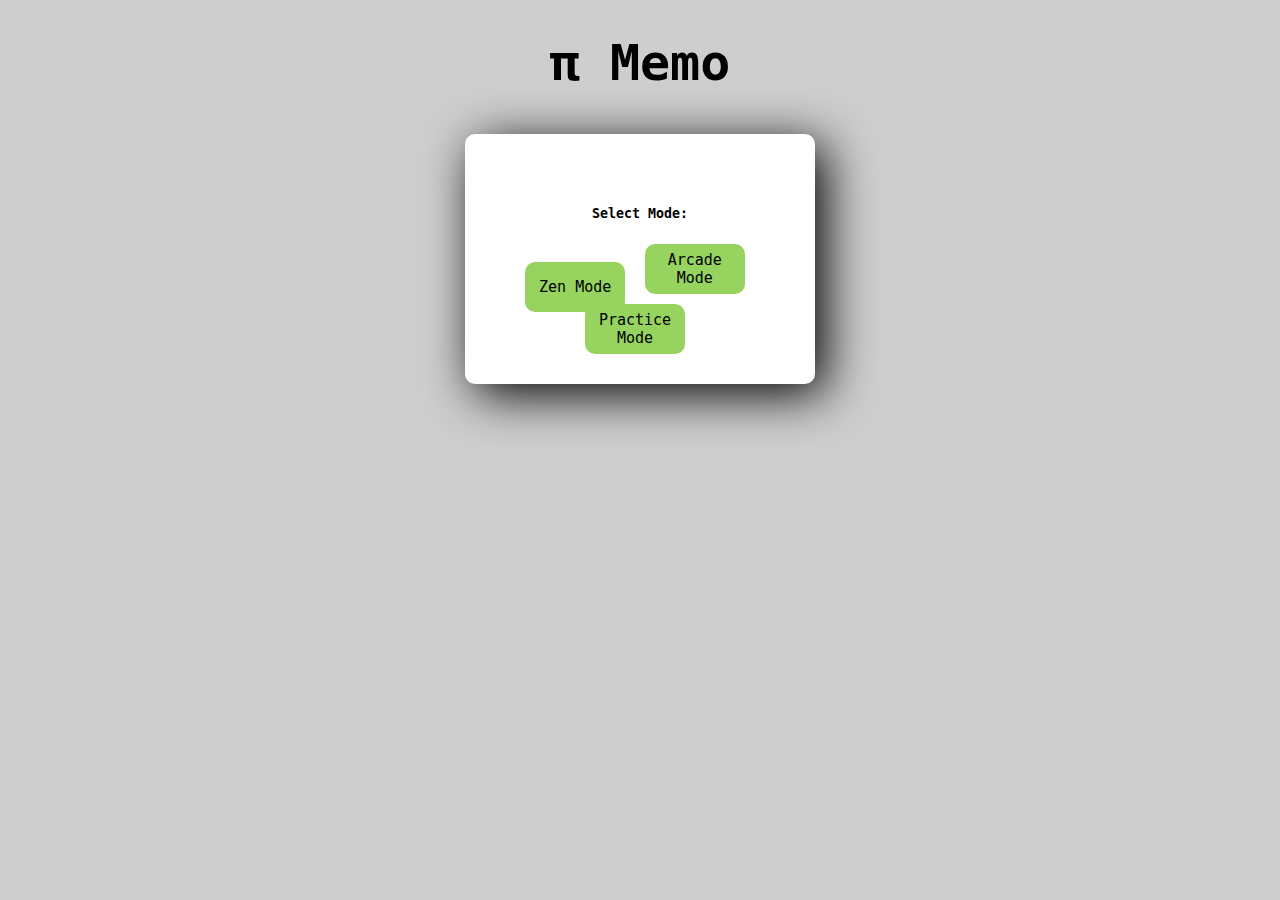
<file: index.html>
<!DOCTYPE html>
<html lang="en">
<head>
    <!-- Google tag (gtag.js) -->
<script async src="https://www.googletagmanager.com/gtag/js?id=G-99RK5C60HD"></script>
<script>
  window.dataLayer = window.dataLayer || [];
  function gtag(){dataLayer.push(arguments);}
  gtag('js', new Date());

  gtag('config', 'G-99RK5C60HD');
</script>
    <meta charset="UTF-8">
    <meta name="viewport" content="width=device-width, initial-scale=1.0">
    <title>MemorizePi or PiMemo - the way to know the digits</title>
    <link rel="stylesheet" href="style.css">
    <script async src="https://pagead2.googlesyndication.com/pagead/js/adsbygoogle.js?client=ca-pub-2766173875920542"
     crossorigin="anonymous"></script>
    <meta name="google-adsense-account" content="ca-pub-7475105458249496">
</head>
<body>
    <center>
    <h1 id="memo">π Memo</h1>
    <div id="modes">
        <h5 align="center">Select Mode:</h5>
        <div style="display: inline;">
            <a href="zen.html"><button class="gb">Zen Mode</button></a>
            <a href="arcade.html"><button style="position: relative; bottom: 8.5px; margin: 10px;" class="gb"> Arcade Mode</button></a>
            <a href="practice.html"><button style="position: relative; bottom: 8.5px; margin-right: 10px;" class="gb"> Practice Mode</button></a>
        </div>
    </div>
    </center>
    <script type="text/javascript">
var infolinks_pid = 3415375;
var infolinks_wsid = 0;
</script>
<script type="text/javascript" src="http://resources.infolinks.com/js/infolinks_main.js"></script>
<script type="text/javascript">
var infolinks_pid = 3415375;
var infolinks_wsid = 0;
</script>
<script type="text/javascript" src="http://resources.infolinks.com/js/infolinks_main.js"></script>
</body>
</html>
</file>
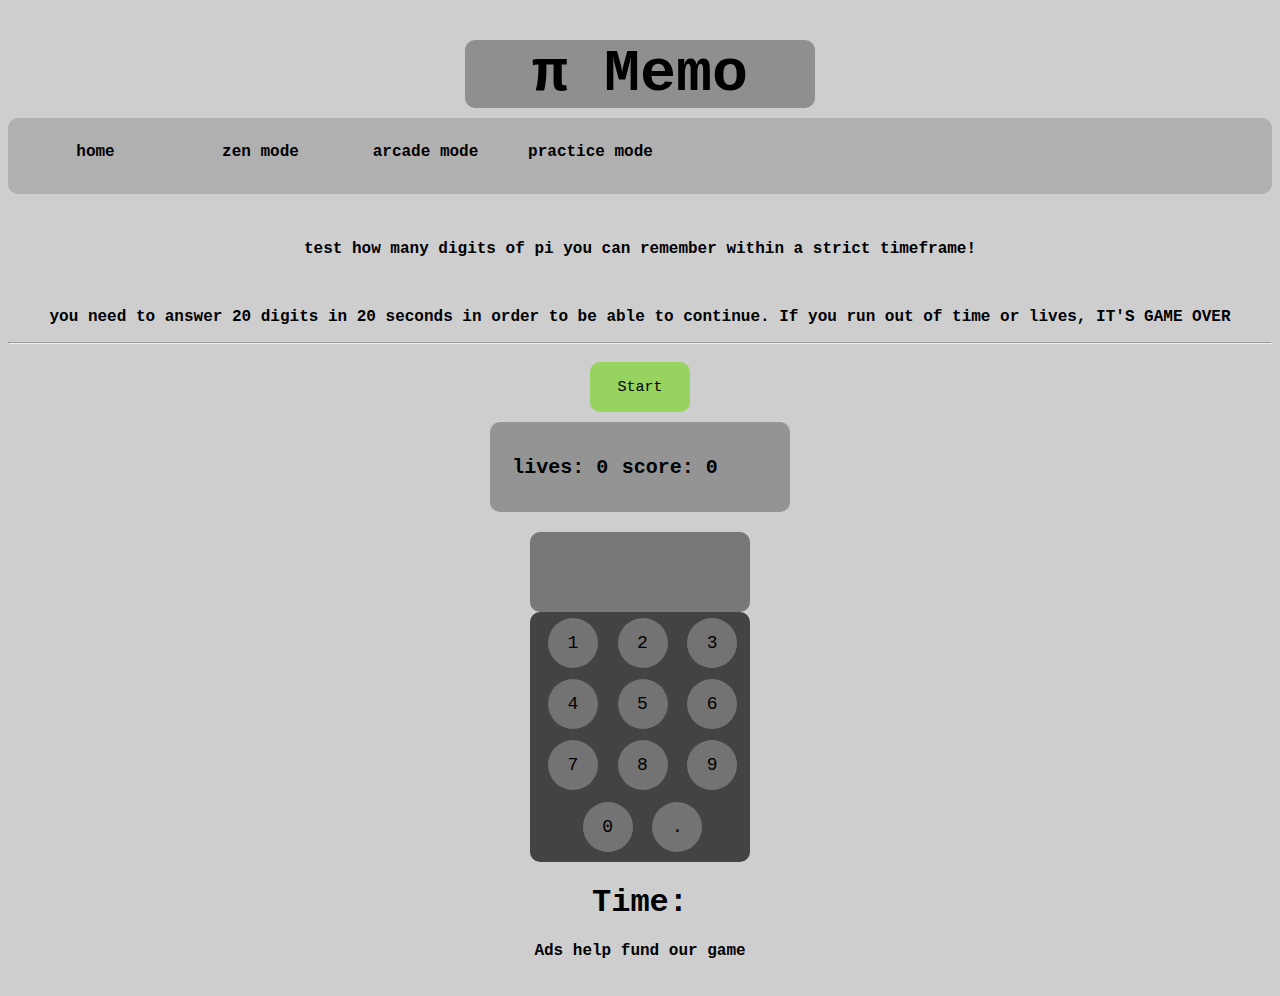
<file: arcade.html>
<!DOCTYPE html>
<html lang="en">

<head>
  <meta charset="UTF-8">
  <meta name="viewport" content="width=device-width, initial-scale=1.0">
  <title>Arcade Mode</title>
  <link rel="stylesheet" href="style.css">
<script async src="https://pagead2.googlesyndication.com/pagead/js/adsbygoogle.js?client=ca-pub-2766173875920542"
     crossorigin="anonymous"></script>
  <!-- Google tag (gtag.js) -->
<script async src="https://www.googletagmanager.com/gtag/js?id=G-99RK5C60HD"></script>
<script>
  window.dataLayer = window.dataLayer || [];
  function gtag(){dataLayer.push(arguments);}
  gtag('js', new Date());

  gtag('config', 'G-99RK5C60HD');
</script>
</head>

<body id="wut">
  <script async src="https://pagead2.googlesyndication.com/pagead/js/adsbygoogle.js?client=ca-pub-2766173875920542"
     crossorigin="anonymous"></script>
<!-- Ads for pi -->
<ins class="adsbygoogle"
     style="display:block"
     data-ad-client="ca-pub-2766173875920542"
     data-ad-slot="5021794135"
     data-ad-format="auto"
     data-full-width-responsive="true"></ins>
<script>
     (adsbygoogle = window.adsbygoogle || []).push({});
</script>
  <center>
    <b>
      <h1 class="large">π Memo</h1>
      <nav id="hornav">
        <li><a href="index.html">home</a></li>
        <li><a href="zen.html">zen mode</a></li>
        <li><a href="arcade.html">arcade mode</a></li>
        <div class="wl"></div>
        <li><a href="practice.html">practice mode</a></li>
        <div class="wl"></div>
        <hr class="WIDE">
      </nav>
      <nav id="vn">
        <details id="vertnav">
          <summary style="margin-bottom: 10px; font-size: 25px">modes</summary>
          <div id="superior">
            <a href="index.html">
              <li href="index.html">home</li>
            </a>
          </div>
          <div class="bcool">

            <a href="zen.html">
              <li>zen mode</li>
            </a>
          </div>
          <div class="bcool">

            <a href="arcade.html">
              <li>arcade mode</li>
            </a>
          </div>
          <div id="inferior">

            <a href="practice.html">
              <li>practice mode</li>
            </a>

          </div>
        </details>
      </nav>
      <p>test how many digits of pi you can remember within a strict timeframe!</p><br>
      <p>you need to answer 20 digits in 20 seconds in order to be able to continue. If you run out of time or lives,
        IT'S GAME OVER</p><hr>
      <button class="gb" style="margin: 10px" onclick="disapear()">Start</button>
      <div id="sl">
        <h5 id="lives">lives: 3</h5>
        <h5 id="score">score: 0</h5>
      </div>
      <div id="output">

      </div>
      <div id="numberPad">
        <div class="row">
          <button onclick="func('1')">1</button>
          <button onclick="func('2')">2</button>
          <button onclick="func('3')">3</button>
        </div>
        <div class="row">
          <button onclick="func('4')">4</button>
          <button onclick="func('5')">5</button>
          <button onclick="func('6')">6</button>
        </div>
        <div class="row">
          <button onclick="func('7')">7</button>
          <button onclick="func('8')">8</button>
          <button onclick="func('9')">9</button>
        </div>
        <div class="row">
          <div id="useless"></div>
          <button id="marg" onclick="func('0')">0</button>
          <button onclick="func('.')">.</button>
        </div>
      </div>
      <div id="popup">
        <center>
          <h1>You Lose!</h1>
          <h5 id="spore"></h5>
          <h5 id="next"></h5>
          <button onclick="disapear()" class="gb">Try Again</button>
          <a href="index.html"><button class="gb" class="relat"
              style="position: relative; bottom: 8.5px; margin-right: 10px; font-size:10px">Back to home
              screen</button></a>
        </center>
      </div>
      <h1 id="time">Time: </h1>
      <p>Ads help fund our game</p>
      <!-- AdForGames.com code begin -->
<script style="margin-right: 50%; margin-left:50%">var afg={};afg.u=6426;afg.s=3;
document.write("<sc"+"ript src='//js.adforgames.com/cd.js'></sc"+"ript>");</script>
<!-- AdForGames.com code end -->
  </center>
  <div>
  <h1 class="cd" id="a1">3</h1>
  <h1 class="cd" id="a2">2</h1>
  <h1 class="cd" id="a3">1</h1>
  <h1 class="cd" id="a4">GO</h1>
  </div>
  <script type="text/javascript">
var infolinks_pid = 3415375;
var infolinks_wsid = 0;
</script>
<script type="text/javascript" src="http://resources.infolinks.com/js/infolinks_main.js"></script>
<script src="main.js"></script>
</body>

</html>
</file>
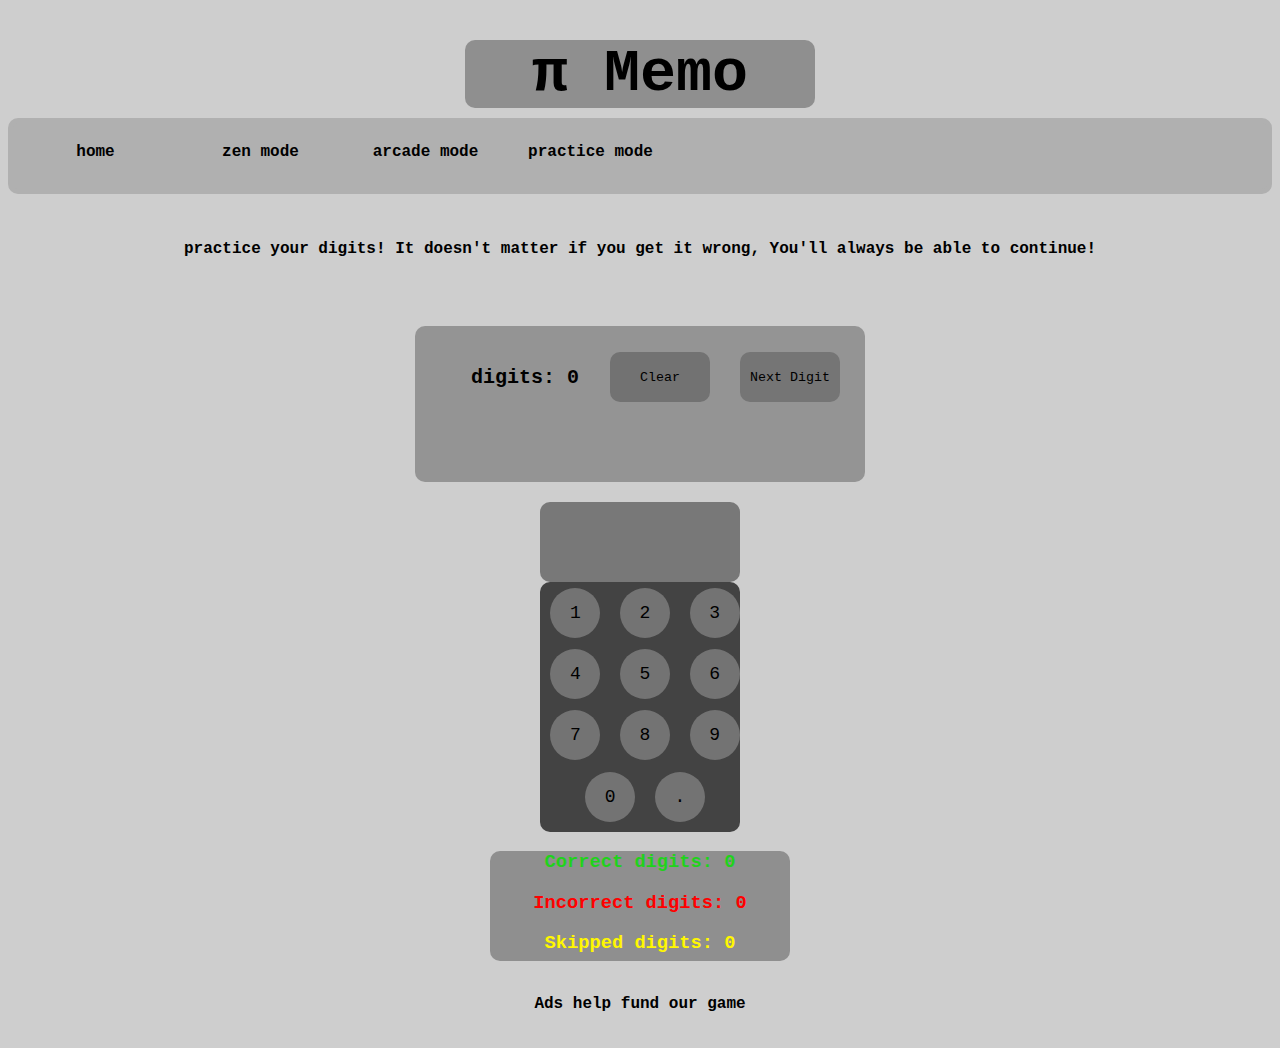
<file: practice.html>
<!DOCTYPE html>
<html lang="en">

<head>
  <meta charset="UTF-8">
  <meta name="viewport" content="width=device-width, initial-scale=1.0">
  <title>practice mode</title>
  <link rel="stylesheet" href="style3.css">
  <script async src="https://pagead2.googlesyndication.com/pagead/js/adsbygoogle.js?client=ca-pub-2766173875920542"
     crossorigin="anonymous"></script>
  <meta name="google-adsense-account" content="ca-pub-7475105458249496">
  <!-- Google tag (gtag.js) -->
<script async src="https://www.googletagmanager.com/gtag/js?id=G-99RK5C60HD"></script>
<script>
  window.dataLayer = window.dataLayer || [];
  function gtag(){dataLayer.push(arguments);}
  gtag('js', new Date());

  gtag('config', 'G-99RK5C60HD');
</script>
</head>

<body>
  <script async src="https://pagead2.googlesyndication.com/pagead/js/adsbygoogle.js?client=ca-pub-2766173875920542"
     crossorigin="anonymous"></script>
<!-- Ads for pi -->
<ins class="adsbygoogle"
     style="display:block"
     data-ad-client="ca-pub-2766173875920542"
     data-ad-slot="5021794135"
     data-ad-format="auto"
     data-full-width-responsive="true"></ins>
<script>
     (adsbygoogle = window.adsbygoogle || []).push({});
</script>
  <center>
    <b>
      <h1 class="large">π Memo</h1>
      <nav id="hornav">
        <li><a href="index.html">home</a></li>
        <li><a href="zen.html">zen mode</a></li>
        <li><a href="arcade.html">arcade mode</a></li>
        <div class="wl"></div>
        <li><a href="practice.html">practice mode</a></li>
        <div class="wl"></div>
        <hr class="WIDE">
      </nav>
      <nav id="vn">
        <details id="vertnav">
          <summary style="margin-bottom: 10px; font-size: 25px">modes</summary>
          <div id="superior">
            <a href="index.html">
              <li href="index.html">home</li>
            </a>
          </div>
          <div class="bcool">

            <a href="zen.html">
              <li>zen mode</li>
            </a>
          </div>
          <div class="bcool">

            <a href="arcade.html">
              <li>arcade mode</li>
            </a>
          </div>
          <div id="inferior">

            <a href="practice.html">
              <li>Practice mode</li>
            </a>

          </div>
        </details>
      </nav>
      <p>practice your digits! It doesn't matter if you get it wrong, You'll always be able to continue!</p>
      <br>
      <div id="sl">
        <h5 id="score">digits: 0</h5>
        <div id="idk">
          <button onclick="skip()"
            style="background-color: rgb(117, 117, 117); width: 100px; height: 50px; border-radius: 10px; border: 0px; margin-left: 30px; position: relative; left: 60px">Next
            Digit</button>
          <div style="display: block">
            <button onclick="back()"
              style="background-color: rgb(114, 114, 114); width: 100px; height: 50px; border-radius: 10px; border: 0px;"
              class="relat">Clear</button>
          </div>
        </div>
      </div>
      <div id="output">
        <div id="innie"></div>
      </div>
      <div id="numberPad">
        <div class="row">
          <button onclick="func('1')">1</button>
          <button onclick="func('2')">2</button>
          <button onclick="func('3')">3</button>
        </div>
        <div class="row">
          <button onclick="func('4')">4</button>
          <button onclick="func('5')">5</button>
          <button onclick="func('6')">6</button>
        </div>
        <div class="row">
          <button onclick="func('7')">7</button>
          <button onclick="func('8')">8</button>
          <button onclick="func('9')">9</button>
        </div>
        <div class="row">
          <div id="useless"></div>
          <button id="marg" onclick="func('0')">0</button>
          <button onclick="func('.')">.</button>
        </div>
      </div>
      <div id="specifity">
        <h3 style="color:rgb(33, 210, 27)" id="corr">Correct digits: 0</h3>
        <h3 style="color: red;" id="inco">Incorrect digits: 0</h3>
        <h3 style="color: rgb(255, 247, 0);" id="skip">Skipped digits: 0</h3>
      </div>
      <br>
      <p>Ads help fund our game</p>
      <!-- AdForGames.com code begin -->
<script style="margin-right: 50%; margin-left:50%">var afg={};afg.u=6426;afg.s=3;
document.write("<sc"+"ript src='//js.adforgames.com/cd.js'></sc"+"ript>");</script>
<!-- AdForGames.com code end -->
  </center>
  <script src="main3.js"></script>
</script>
<script type="text/javascript">
var infolinks_pid = 3415375;
var infolinks_wsid = 0;
</script>
<script type="text/javascript" src="http://resources.infolinks.com/js/infolinks_main.js"></script>
</body>

</html>
</file>
<file: style.css>
#numberPad {
  background-color: rgb(67, 67, 67);
  height: 250px;
  width: 220px;
  border-radius: 10px;

}

body {
  background-color: rgb(206, 206, 206);
}

#numberPad div {
  width: 200px;
  padding-left: 5px;
  padding-top: 1px;
}

#numberPad>div>button {
  width: 50px;
  height: 50px;
  margin: 5px;
  background-color: hsl(0, 0%, 45%);
  border: 0px;
  border-radius: 60%;
  font-size: 18px;
}

#marg {
  margin-left: 54px
}

#output {
  background-color: rgb(120, 120, 120);
  width: 195px;
  height: 40px;
  border-radius: 10px;
  padding: 20px;
  padding-right: 5px;
  left: 10000000000000000000000000000000px
}

.floats {
  float: left;
}

#sl>h5 {
  display: inline-block;
  width: 100px;
  font-size: 20px
}

#sl {
  background-color: hsl(0, 0%, 58%);
  border-radius: 10px;
  margin-bottom: 20px;
  width: 250px;
  padding-right: 50px;
  text-align: center;
}

button:hover {
  opacity: 0.8;
}

#output h1 {
  display: inline;

}

#hnum1 {
  font-size: 100px;
}

@keyframes no {
  0% {
    background-color: rgb(120, 120, 120);
  }

  50% {
    background-color: rgb(255, 0, 0);
  }

  100% {
    background-color: rgb(120, 120, 120);
  }
}

@keyframes no2 {
  0% {
    background-color: rgb(120, 120, 120);
  }

  50% {
    background-color: rgb(255, 0, 0);
  }

  100% {
    background-color: rgb(120, 120, 120);
  }
}

@keyframes no3 {
  0% {
    background-color: rgb(120, 120, 120);
  }

  50% {
    background-color: rgb(255, 0, 0);
  }

  100% {
    background-color: rgb(120, 120, 120);
  }
}

#popup {

  position: fixed;
  top: 40%;
  right: 10%;
  width: 70%;
  height: 40%;
  text-align: center;
  background-color: white;
  border-radius: 10px;
  border: 5px solid black;
  box-shadow: 10px 10px 50px;
  padding: 5px;
  display: none;
}

@keyframes greens {
  0% {
    background-color: rgb(120, 120, 120)
  }

  50% {
    background-color: rgb(10, 255, 25)
  }

  100% {
    background-color: rgb(120, 120, 120)
  }
}

.animd {
  animation: greens;
  animation-duration: 1s;
}

.lose {
  animation: no;
  animation-duration: 1s;
}

.large {

  font-size: 60px;
  background-color: rgb(143, 143, 143);
  width: 350px;
  text-align: center;
  border-radius: 10px;
}

#modes {
  width: 250px;
  height: 150px;
  background-color: white;
  border-radius: 10px;
  box-shadow: 10px 10px 50px;
}

body {
  font-family: monospace, Helvetica, sans-serif;
}

#modes button {
  margin-top: auto;
  text-align: center;
}

#modes {
  margin: 50px;
  padding: 50px
}

#memo {
  font-size: 50px;
  width: 300px;
  height: 50px;
  border-radius: 10px;
}

.gb {
  background-color: #96d35f;
  width: 100px;
  height: 50px;
  border-radius: 10px;
  font-size: 15px;
  border: 0px;
  font-family: monospace
}

.relat {
  position: relative;
  bottom: 50px;
  margin-right: 500px;
}

@media screen and (orientation: portrait) {
  #hornav {
    display: none
  }

  .cd {
    right: 800%
  }
}

@media screen and (orientation: landscape) {
  #vertnav {
    display: none;
  }

  .cd {
    left: 25%
  }
}

#hornav li {
  list-style-type: none;
  float: left;
  margin: 20px;
  height: auto;
  width: 125px
}

#hornav li:hover {
  color: #858585;
}

#hornav {
  position: relative;
  bottom: 30px;
  background-color: #b0b0b0;
  width: auto;
  box-sizing: border-box;
  border: 5px solid #b0b0b0;
  margin-top: 0px;
  margin-left: 0px;
  margin-right: 0px;
  border-radius: 10px;
  overflow-x: hidden;
}

#vertnav div {
  width: auto;
  height: 30px
}

#vertnav div:hover {
  background-color: rgb(186, 186, 186);
  opacity: 0.6
}

#vertnav li {
  font-size: 18px;
  padding: 0px;
  margin: 0px;
}

.bcool {
  border-bottom: 3px solid #b0b0b0;
}

#superior {
  border-bottom: 3px solid #b0b0b0;
  border-top: 3px solid #b0b0b0
}

#inferior {
  border: none
}

#vertnav {
  margin-bottom: 50px;
  margin-top: 0px;
  border: 3px solid #b0b0b0;
  border-radius: 10px;
  background-color: #b1b1b1
}

a {
  text-decoration: none;
  color: black;
}

.WIDE {
  height: 50px;
  border: none
}

.wl {
  height: auto;
  width: 1px;
  background-color: black;
}

li {
  list-style: none
}

button {
  color: black;
  font-family: monospace
}

.cd {
  position: fixed;
  font-size: 200px;
  top: 0%;
  left: 45%;
  color: #ff0000;
  display: none;
}

@keyframes start {
  0% {
    opacity: 1
  }

  100% {
    transform: scale(0.01);
    opacity: 0.1;
    display: none
  }
}

.started {
  animation: start;
  animation-duration: 1000ms
}
</file>
<file: style3.css>
#numberPad {
  background-color: rgb(67, 67, 67);
  height: 250px;
  width: 200px;
  border-radius: 10px;
}

body {
  background-color: rgb(206, 206, 206);
}

#numberPad div {
  width: 200px;
  padding-left: 5px;
  padding-top: 1px;
}

#numberPad>div>button {
  width: 50px;
  height: 50px;
  margin: 5px;
  background-color: hsl(0, 0%, 45%);
  border: 0px;
  border-radius: 60%;
  font-size: 18px;
}

#marg {
  margin-left: 54px
}

#output {
  background-color: rgb(120, 120, 120);
  width: 175px;
  height: 40px;
  border-radius: 10px;
  padding: 20px;
  padding-right: 5px;
}

.floats {
  float: left;
}

#sl>h5 {
  position: relative;
  left: 0px;
  top: 40px;
  width: 200px;
  font-size: 20px
}

#sl {
  background-color: hsl(0, 0%, 58%);
  border-radius: 10px;
  margin-bottom: 20px;
  width: 400px;
  padding-right: 50px;
  text-align: center;
}

#sl>button {
  display: inline-block;
}

button:hover {
  opacity: 0.8;
}

#output h1 {
  display: inline;

}

#hnum1 {
  font-size: 100px;
}

@keyframes no {
  0% {
    background-color: rgb(120, 120, 120);
  }

  50% {
    background-color: rgb(255, 0, 0);
  }

  100% {
    background-color: rgb(120, 120, 120);
  }
}

@keyframes no2 {
  0% {
    background-color: rgb(120, 120, 120);
  }

  50% {
    background-color: rgb(255, 0, 0);
  }

  100% {
    background-color: rgb(120, 120, 120);
  }
}

@keyframes no3 {
  0% {
    background-color: rgb(120, 120, 120);
  }

  50% {
    background-color: rgb(255, 0, 0);
  }

  100% {
    background-color: rgb(120, 120, 120);
  }
}

#popup {
  position: absolute;
  top: 40%;
  right: 25%;
  width: 50%;
  height: 30%;
  text-align: center;
  background-color: white;
  border-radius: 10px;
  border: 5px solid black;
  box-shadow: 10px 10px 50px;
  padding: 5px;
  display: none;
}

#popup button,
#modes button {
  background-color: #96d35f;
  width: 100px;
  height: 50px;
  border-radius: 10px;
  font-size: 15px;
  border: 0px
}

@keyframes greens {
  0% {
    background-color: rgb(120, 120, 120)
  }

  50% {
    background-color: rgb(10, 255, 25)
  }

  100% {
    background-color: rgb(120, 120, 120)
  }
}

.animd {
  animation: greens;
  animation-duration: 1s;
}

.lose {
  animation: no;
  animation-duration: 1s;
}

.large {
  font-size: 60px;
  background-color: rgb(143, 143, 143);
  width: 350px;
  text-align: center;
  border-radius: 10px;
}

#modes {
  width: 250px;
  height: 150px;
  background-color: white;
  border-radius: 10px;
  box-shadow: 10px 10px 50px;
}

body {
  font-family: monospace, Helvetica, sans-serif;
}

#modes button {
  margin-top: auto;
  text-align: center;
}

#modes {
  margin: 50px;
  padding: 50px
}

#memo {
  font-size: 50px;
  width: 300px;
  height: 50px;
  border-radius: 10px;
}

.gb {
  background-color: #96d35f;
  width: 100px;
  height: 50px;
  border-radius: 10px;
  font-size: 15px;
  border: 0px;
}

.relat {
  position: relative;
  bottom: 50px;
  right: 50px;
  margin-right: 10px;
}

button {
  font-family: monospace, Helvetica, sans-serif;
}

#score {
  margin-left: 10px;
}

#specifity {
  width: 300px;
  height: 110px;
  background-color: rgb(143, 143, 143);
  border-radius: 10px;
}

.green {
  color: rgb(10, 255, 25);
  font-size: 35px
}

.red {
  color: rgb(255, 0, 0);
  font-size: 35px
}

.yellow {
  color: rgb(255, 234, 0);
  font-size: 35px
}

#idk {
  position: relative;
  bottom: 30px;
  left: 100px
}

.ex {
  font-size: 100px
}

@media screen and (orientation: portrait) {
  #hornav {
    display: none
  }
}

@media screen and (orientation: landscape) {
  #vertnav {
    display: none;
  }
}

#hornav li {
  list-style-type: none;
  float: left;
  margin: 20px;
  height: auto;
  width: 125px
}

#hornav li:hover {
  color: #858585;
}

#hornav {
  position: relative;
  bottom: 30px;
  background-color: #b0b0b0;
  width: auto;
  box-sizing: border-box;
  border: 5px solid #b0b0b0;
  margin-top: 0px;
  margin-left: 0px;
  margin-right: 0px;
  border-radius: 10px;
  overflow-x: hidden;
}

#vertnav div {
  width: auto;
  height: 30px
}

#vertnav div:hover {
  background-color: rgb(186, 186, 186);
  opacity: 0.6
}

#vertnav li {
  font-size: 18px;
  padding: 0px;
  margin: 0px;
}

.bcool {
  border-bottom: 3px solid #b0b0b0;
}

#superior {
  border-bottom: 3px solid #b0b0b0;
  border-top: 3px solid #b0b0b0
}

#inferior {
  border: none
}

#vertnav {
  margin-bottom: 50px;
  margin-top: 0px;
  border: 3px solid #b0b0b0;
  border-radius: 10px;
  background-color: #b1b1b1
}

a {
  text-decoration: none;
  color: black;
}

.WIDE {
  height: 50px;
  border: none
}

.wl {
  height: auto;
  width: 1px;
  background-color: black;
}

li {
  list-style: none
}

button{
  color:black
}
</file>
